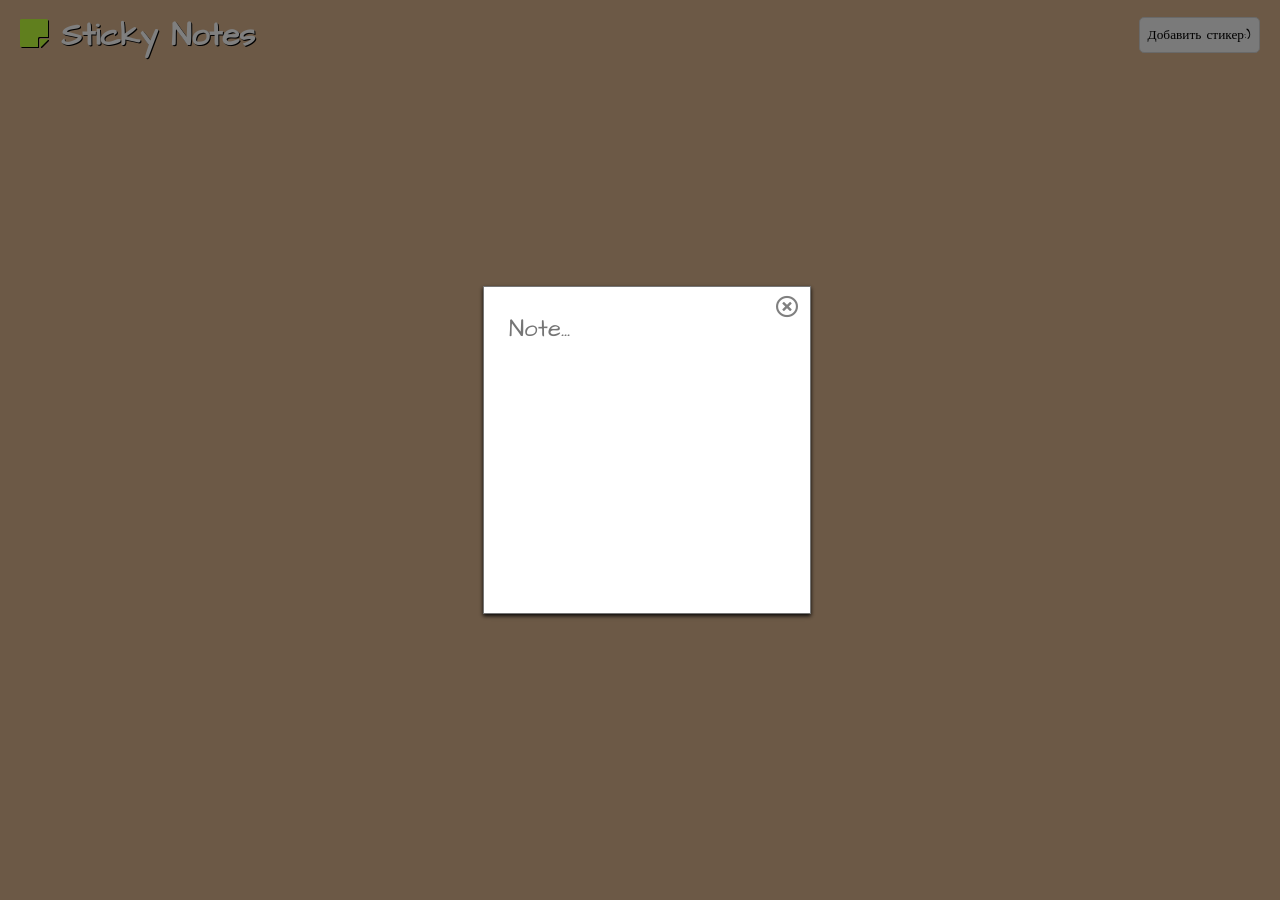
<file: index.html>
<!DOCTYPE html>
<html lang="en">
<head>
  <meta charset="UTF-8">
  <meta name="viewport" content="width=device-width, initial-scale=1.0">
  <link rel="stylesheet" href="https://cdnjs.cloudflare.com/ajax/libs/font-awesome/5.15.3/css/all.min.css">
  <link rel="shortcut icon" type="image/png" href="notes.png" />
  <link rel="stylesheet" href="style.css">
  <title>Чтобы не забыть)</title>
</head>
<body>

  <div id="modal">
    <div id="inner_modal">
      <textarea placeholder="Note..." id="user_input" maxlength="160"></textarea>
      <i class="far fa-times-circle" id="hide"></i>
    </div>
  </div>
  
  <main>

    <header>
      <div class="container">
        <div id="header">
          <h1><i class="fas fa-sticky-note"></i> Sticky Notes</h1>
          <button id="add_note">Добавить стикер:)</button>
        </div>
      </div>
    </header>
    
    <section>
      <div class="container">
        <div id="all_notes"></div>
      </div>
    </section>

  </main>
  
  <script src="script.js"></script>
</body>
</html>
</file>
<file: style.css>
@import url('https://fonts.googleapis.com/css2?family=Architects+Daughter&display=swap');

*{
  padding: 0;
  margin: 0;
}

body{
  position: relative;
  background-color:  #c68c53a8;
  font-family: 'Architects Daughter', cursive;
}

button{
  padding: 8px;
  outline: none;
  cursor: pointer;
  font-family: inherit;
  border-radius: 5px;
  background: whitesmoke;
  border: 1px solid lightgray;
}

button:hover{
  color: white;
  background-color: rgba(0, 0, 0, 0.1);
}

#modal{
  position: fixed;
  z-index: 1;
  width: 100%;
  min-height: 100vh;
  background-color: rgba(0, 0, 0, 0.5);
}

#inner_modal{
  display: flex;
  justify-content: center;
  align-items: center;
  min-height: 100vh;
}

#inner_modal textarea{
  width: 276px;
  height: 276px;
  padding: 25px;
  outline: none;
  resize: none;
  font-size: 1.5rem;
  font-family: inherit;
  box-shadow: 0px 2px 4px 0px rgba(0, 0, 0, 0.9);
}

#inner_modal i{
  font-size: 1.4rem;
  color: gray;
  cursor: pointer;
  margin-top: -285px;
  margin-left: -35px;
  transition: 1s ease-in-out;
}

#inner_modal i:hover{
  color: lightgray;
}

.container{
  width: 1280px;
  margin: auto;
}

#header{
  color: white;
  padding: 0 20px;
  min-height: 70px;
  text-shadow: 1px 1px black;
  display: flex;
  flex-wrap: wrap;
  justify-content: space-between;
  align-items: center;
}

.fas{
  color: #c2ff3d;
}

#all_notes{
  display: flex;
  justify-content: center;
  flex-wrap: wrap;
  padding-top: 10px;
}

.note{
  width:300px;
  height: 300px;
  transition: 2s;
  cursor: pointer;
  overflow-wrap: break-word;
  box-shadow: 0px 10px 24px 0px rgba(0,0,0,0.75);
}

.note h1{
  font-size: 1.5rem;
}

.details {
  margin-top: 25px;
  padding: 0 15px;
  font-size: 1.5rem;
}

.details i{
  color: whitesmoke;
  cursor: pointer;
  text-shadow: 1px 1px #BBB;
}

@media(max-width:1280px){
  .container{
    width: 100%;
  }
}

@media(max-width:768px){
  #header{
    padding: 20px;
    gap: 10px;
    flex-direction: column;
    align-items: center;
    text-align: center;
  }
}
</file>
